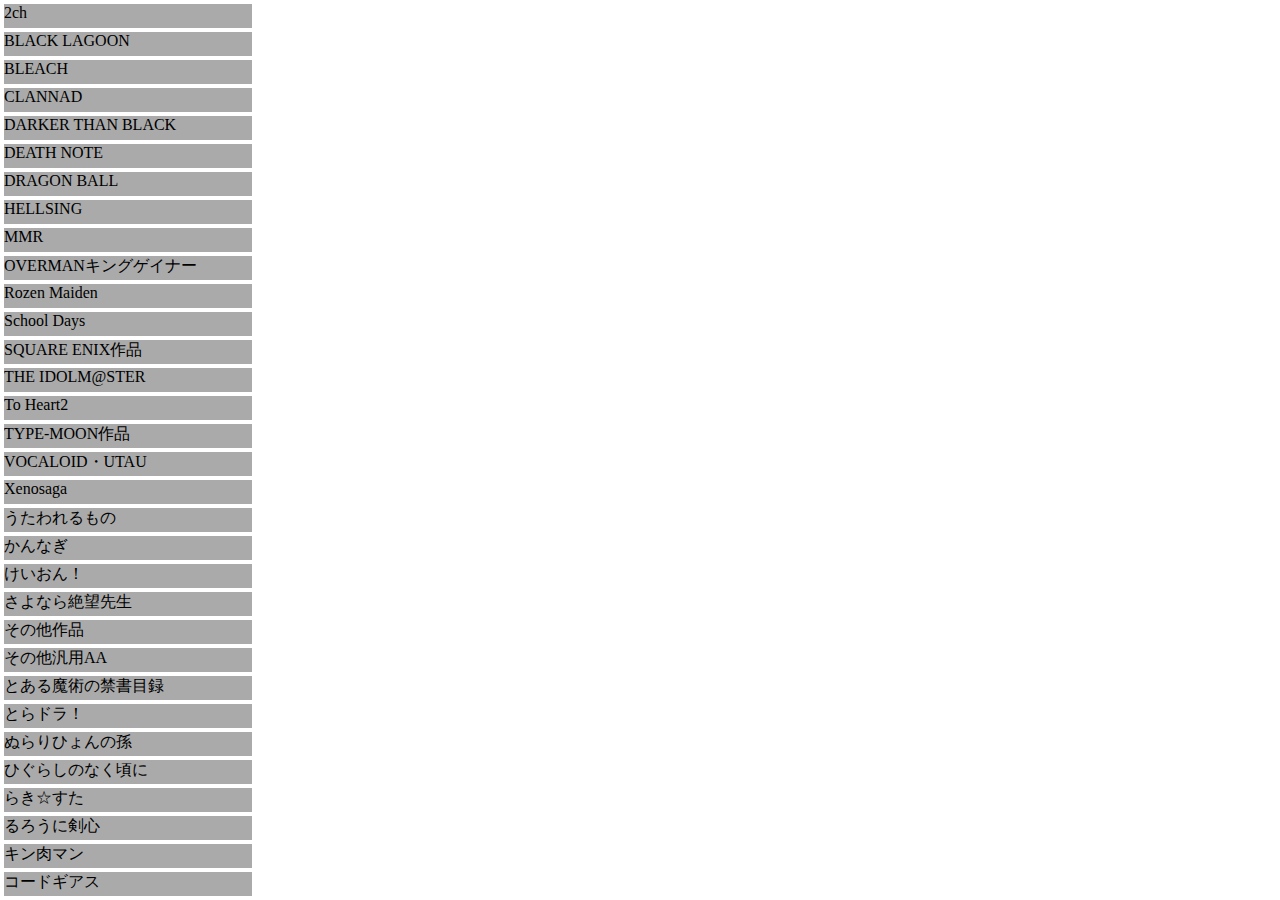
<file: index.html>
<!DOCTYPE html>
<html>
<head>
	<link rel="stylesheet" type="text/css" href="index.css">
	<script type="text/javascript" src="aaindex.js"></script>
	<script type="text/javascript" src="common.js"></script>
	<script type="text/javascript" src="index.js"></script>
	<title>Yaranaio AA browser</title>
</head>
<body onload="do_onload()">
	<div class="article" id="root">
	</div>
</body>
</html>
</file>
<file: index.css>
/* for index.html */

html {
	height:100%;
}

body {
	margin:0px 0px 0px 0px;
	height:100%;
}

#root {
	display:flex;
	margin:0px 0px 0px 0px;
	height:100%;
}

.pain {
	width:16em;
	height:100%;
	overflow-y:scroll;
}

.folder {
	margin:4px 4px 4px 4px;
	background-color:#aaaaaa;
	height:1.5em;
	overflow-x:hidden;
	white-space: nowrap;
}

.folder:hover {
	background-color:#cccccc;
}

.selected, .selected:hover {
	background-color:#ccaaaa;
}

.file {
	margin:4px 4px 4px 4px;
	background-color:#aacccc;
	height:1.5em;
	overflow-x:hidden;
	white-space: nowrap;
}

.file:hover {
	background-color:#cceeee;
}

.file a {
	display:block;
	width:100%;
	height:100%;
	text-decoration:none;
}
</file>
